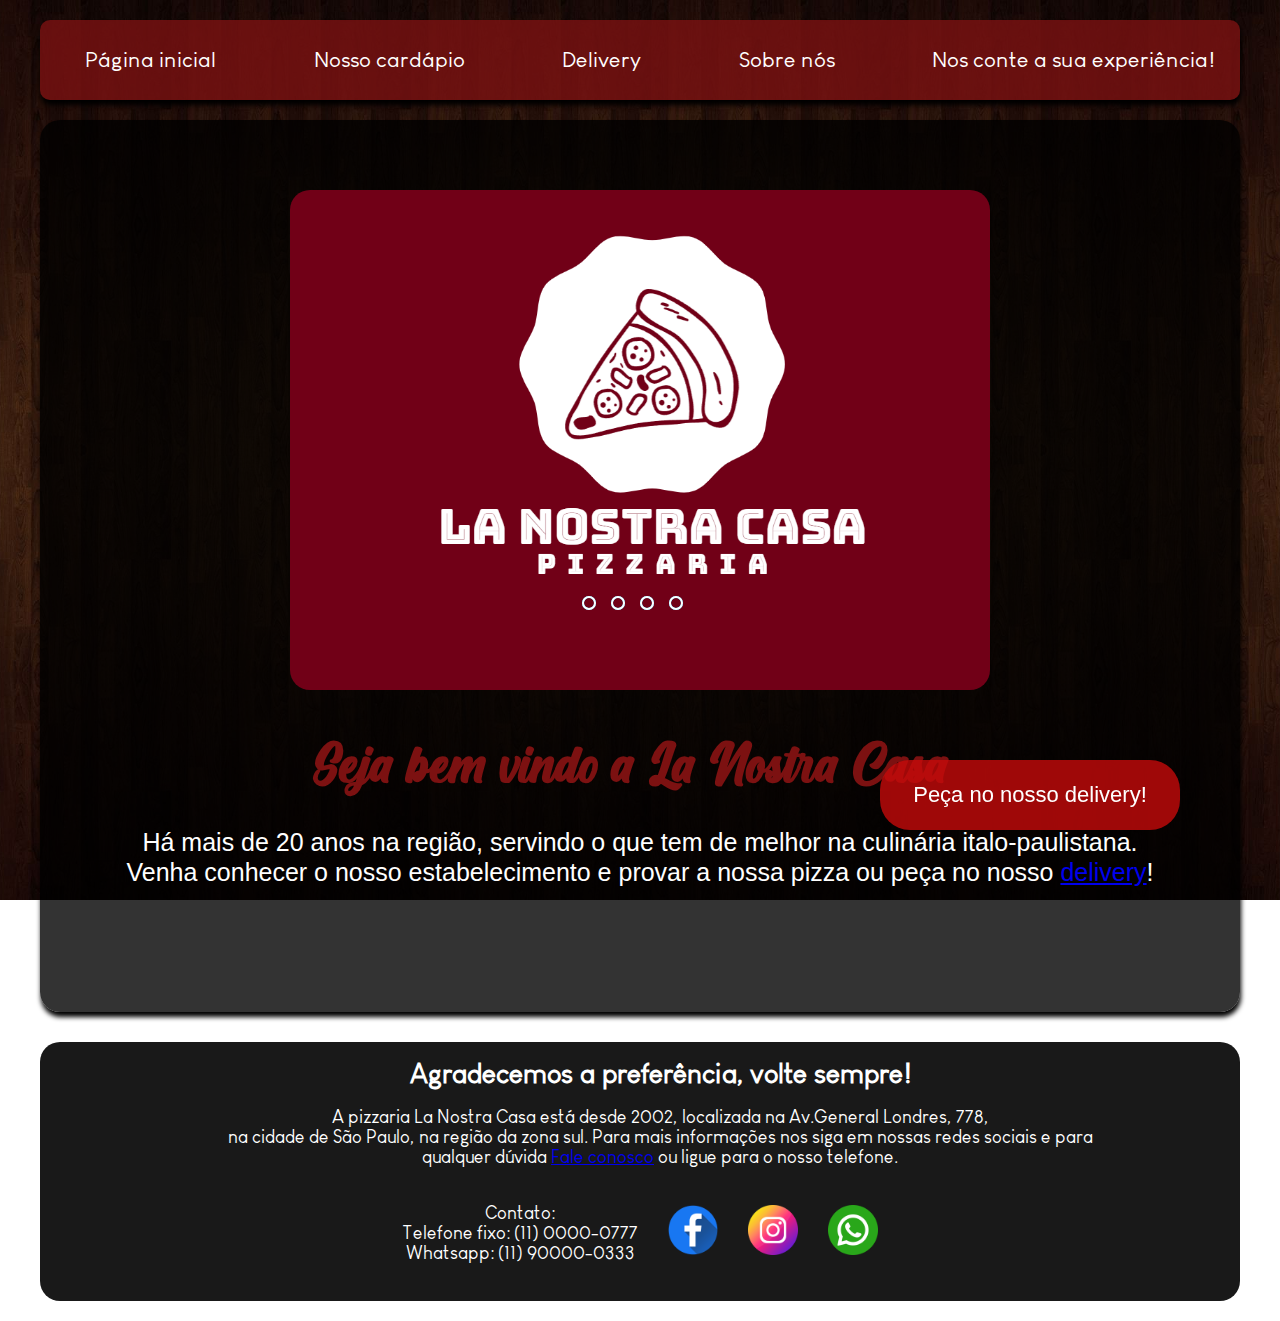
<file: index.html>
<!DOCTYPE html>
<html lang="pt-br">

<head>
    <meta charset="UTF-8">
    <meta name="viewport" content="width=device-width, initial-scale=1.0">
    <title>La Nostra Casa</title>
    <link rel="Website icon" type="png" href="images/la-nostra-icon.png">
    <link rel="stylesheet" href="styles/style.css">
    <script src="script.js" defer></script>
</head>

<body id="container">
    <header id="fixed-header">
        <ul id="menu">
            <li><a href="index.html">Página inicial</a></li>
            <li><a href="cardapio.html">Nosso cardápio</a></li>
            <li><a href="https://wa.me/551140028922?text=Agradecemos+a+prefer%C3%AAncia%2C+como+podemos+te+ajudar%3F", target="_blank">Delivery</a></li>
            <li><a href="sobre.html">Sobre nós</a></li>
            <li><a href="suporte.html">Nos conte a sua experiência!</a></li>
        </ul>
    </header>

    <button onclick="redirectBtn()" id="delivery-btn">
        <p>Peça no nosso delivery!</p>
    </button>

    <main class="main-content">

        <!-- slider div -->
        <div class="slider">

            <div class="slides">

                <!-- radio btn -->
                <input type="radio" name="radio-btn" id="radio1">
                <input type="radio" name="radio-btn" id="radio2">
                <input type="radio" name="radio-btn" id="radio3">
                <input type="radio" name="radio-btn" id="radio4">
                <!-- radio btn /-->

                <!-- pics -->
                <div class="slide-pic first"><img src="images/la-nostra-logo.png" alt="Logotipo da pizzaria"/></div>
                <div class="slide-pic"><img src="images/slide1.jpg" alt="Foto de dentro da pizzaria"/></div>
                <div class="slide-pic"><img src="images/slide2.jpg" alt="Foto de nossas pizzas"/></div>
                <div class="slide-pic"><img src="images/slide3.jpg" alt="Foto da pizza no forno"/></div>
                <!-- pics /-->

                <!-- navigation auto -->
                <div class="navigation-auto">
                    <div class="nav-btn1">

                    </div>
                    <div class="nav-btn2">

                    </div>
                    <div class="nav-btn3">

                    </div>
                    <div class="nav-btn4">

                    </div>
                </div>
                <!-- navigation auto /-->

            </div>

            <div class="manual-navigation">
                <label for="radio1" class="manual-btn"></label>
                <label for="radio2" class="manual-btn"></label>
                <label for="radio3" class="manual-btn"></label>
                <label for="radio4" class="manual-btn"></label>
            </div>

        </div>
        <!-- slider div /-->


        <article id="text-content">
            <h1 class="main-title">Seja bem vindo a La Nostra Casa!</h1>
            <p>Há mais de 20 anos na região, servindo o que tem de melhor na culinária italo-paulistana.<br>
                Venha conhecer o nosso estabelecimento e provar a nossa pizza ou peça no nosso <a
                    href=delivery.html>delivery</a>!
            </p>
        </article>

    </main>

        <footer id="footer">
        <div id="footer-container">
            <ul>
                <li class="foot1">
                    <h2>Agradecemos a preferência, volte sempre!</h2>
                    <p>A pizzaria La Nostra Casa está desde 2002, localizada na Av.General Londres, 778, <br>
                        na cidade de São Paulo, na região da zona sul. Para mais informações nos siga em nossas redes
                        sociais e para<br>
                        qualquer dúvida <a href="suporte.html">Fale conosco</a> ou ligue para o nosso telefone.
                    </p>
                </li>
            </ul>
            <div class="foot-icons">

                <div class="foot1">
                    <p>Contato: <br> Telefone fixo: (11) 0000-0777 <br> Whatsapp: (11) 90000-0333</p>
                    <p></p>
                    <p></p>
                </div>

                <a href="https://www.facebook.com/?locale=pt_BR", target="_blank">
                <img src="images/facebook-logo.png"></a>

                <a href="https://www.instagram.com", target="_blank"><img src="images/instagram-logo.png"></a>

                <a href="https://wa.me/551140028922?text=Agradecemos+a+prefer%C3%AAncia%2C+como+podemos+te+ajudar%3F", target="_blank">
                <img src="images/whatsapp-logo.png"></a>
        </div>
    </footer>
</body>

</html>
</file>
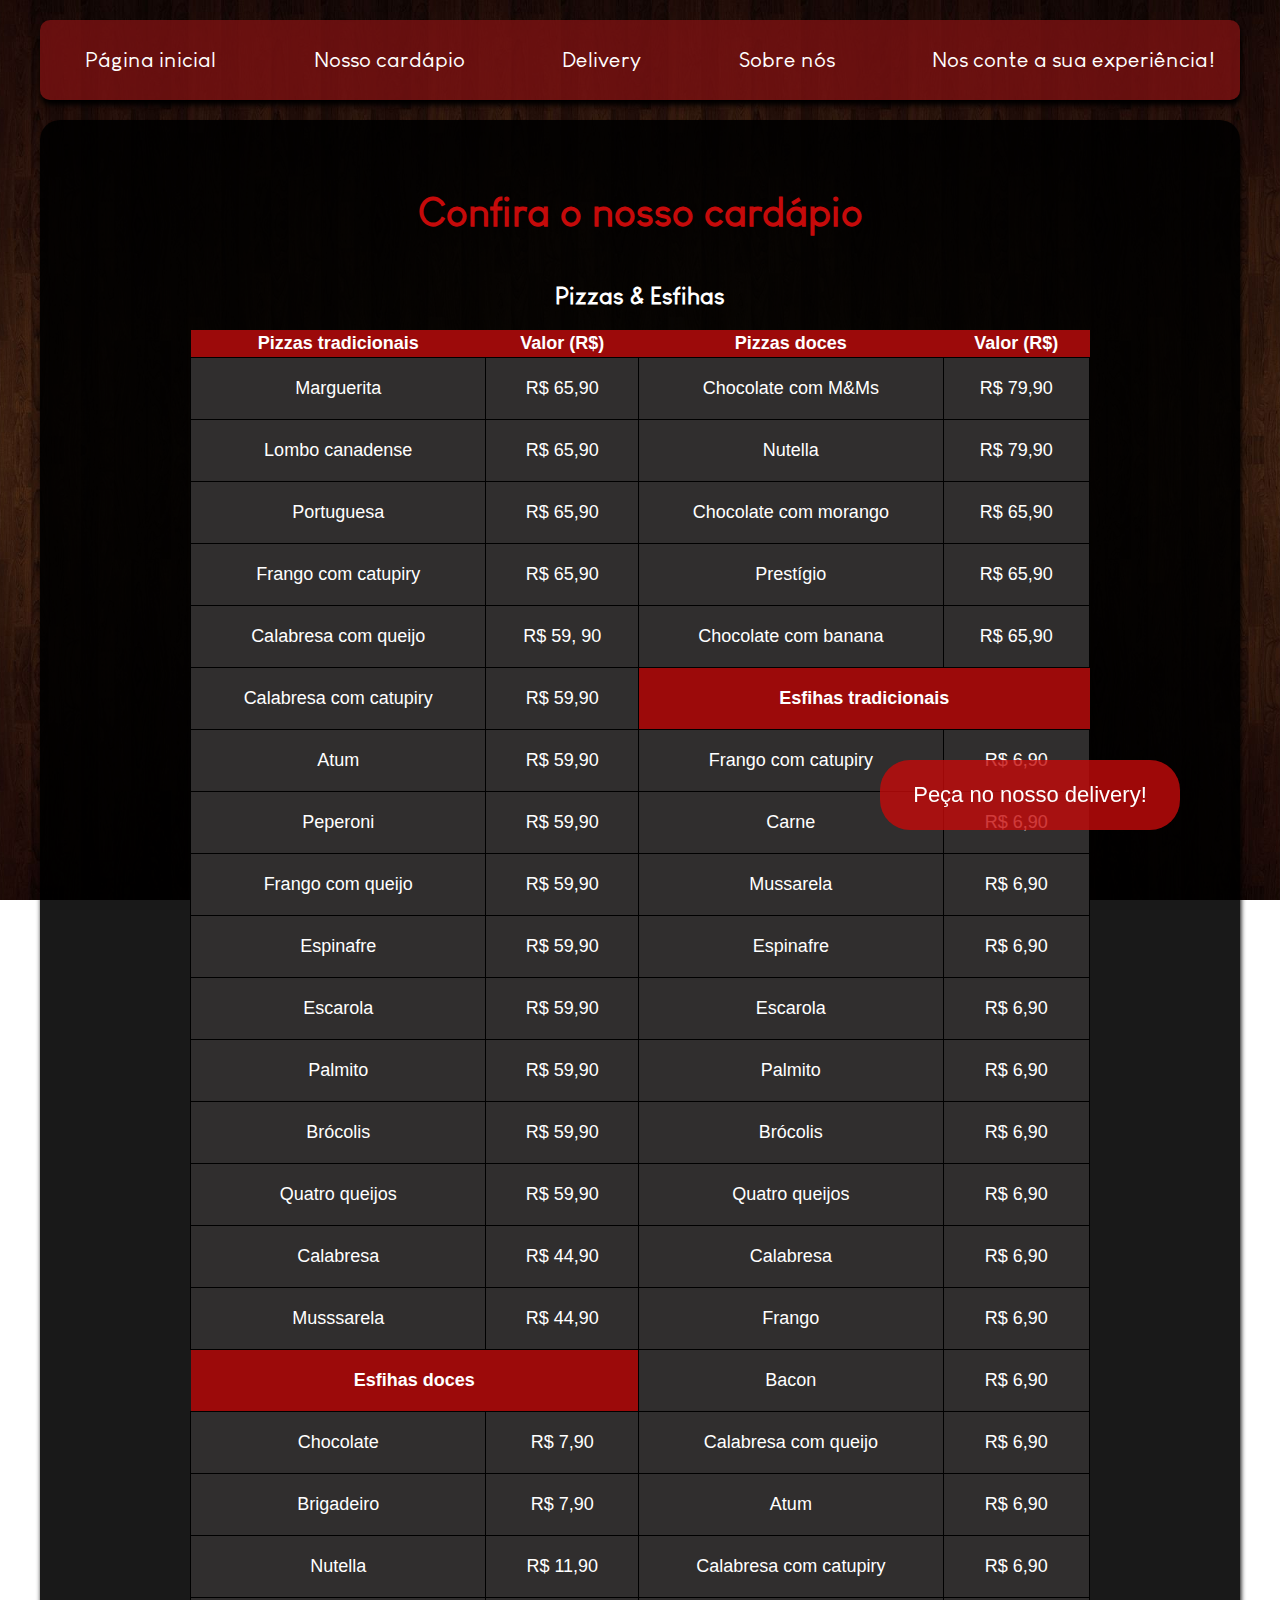
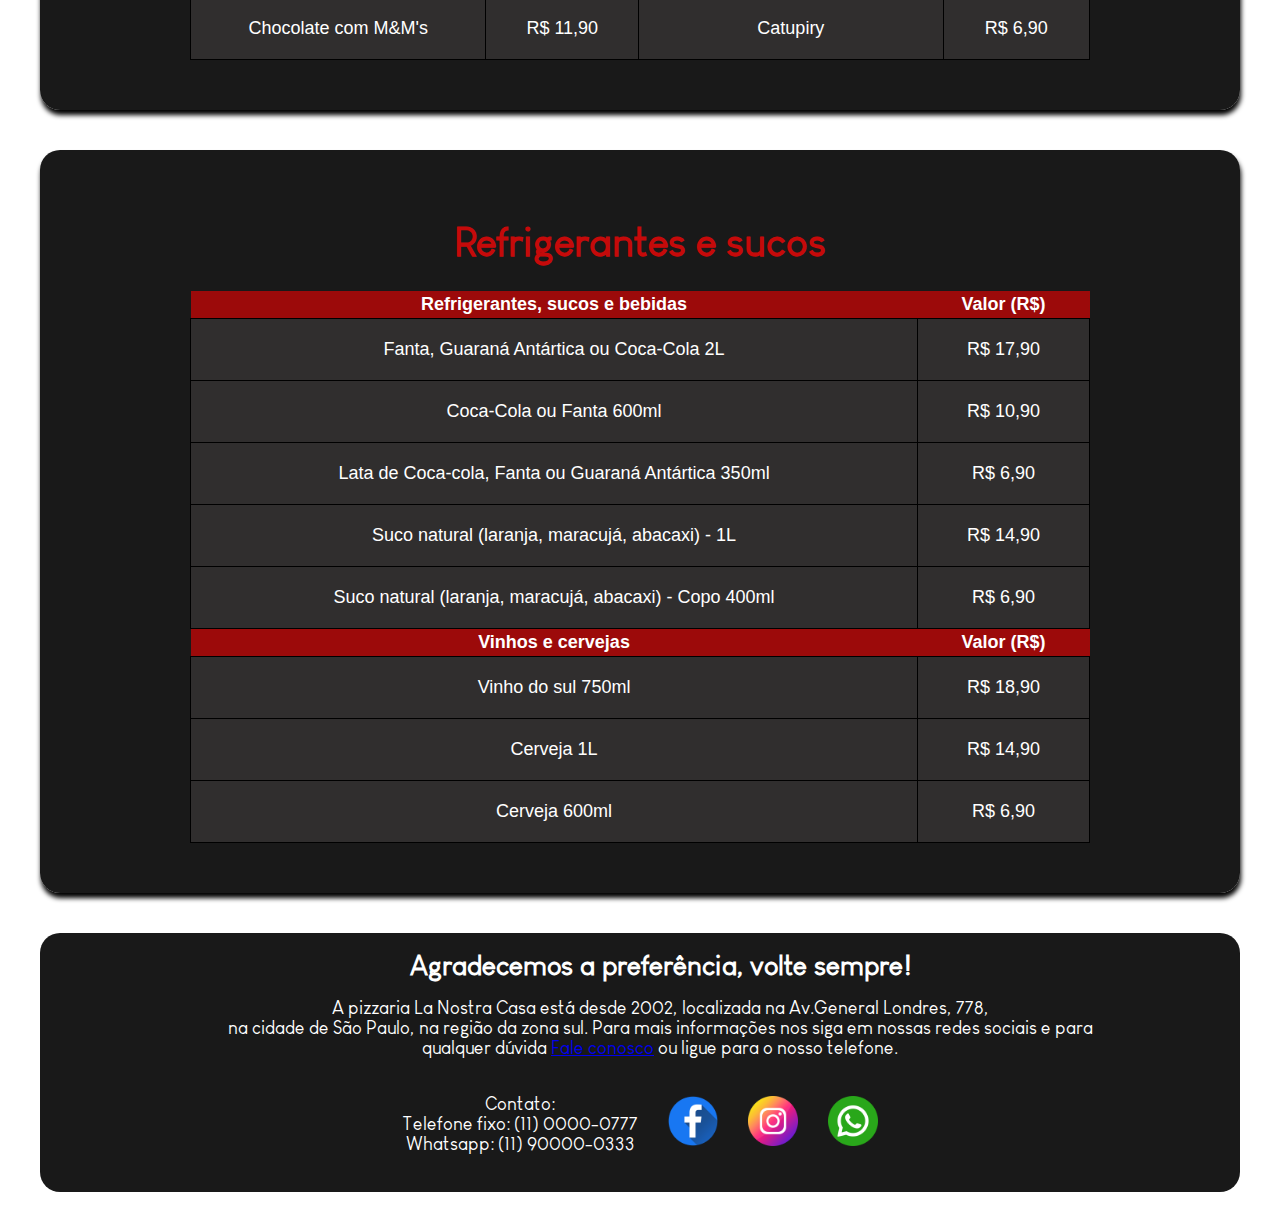
<file: cardapio.html>
<!DOCTYPE html>
<html lang="pt-br">

<head>
    <meta charset="UTF-8">
    <meta name="viewport" content="width=device-width, initial-scale=1.0">
    <title>Cardápio</title>
    <link rel="Website icon" type="png" href="images/la-nostra-icon.png">
    <link rel="stylesheet" href="styles/style.css">
    <script src="script.js" defer></script>
</head>
<body id="container">

    <header id="fixed-header">
        <ul id="menu">
            <li><a href="index.html">Página inicial</a></li>
            <li><a href="cardapio.html">Nosso cardápio</a></li>
            <li><a href="https://wa.me/551140028922?text=Agradecemos+a+prefer%C3%AAncia%2C+como+podemos+te+ajudar%3F", target="_blank">Delivery</a></li>
            <li><a href="sobre.html">Sobre nós</a></li>
            <li><a href="suporte.html">Nos conte a sua experiência!</a></li>
        </ul>
    </header>

    <button onclick="redirectBtn()" id="delivery-btn">
        <p>Peça no nosso delivery!</p>
    </button>
    

    <div class="main-content-cardapio">

        <h1>Confira o nosso cardápio</h1>

        <div class="cardapio-cards">
            <h2>Pizzas & Esfihas</h2>
            <table class="cardapio-table">
                <tr>
                    <th>Pizzas tradicionais</th>
                    <th>Valor (R$)</th>
                    <th>Pizzas doces</th>
                    <th>Valor (R$)</th>
                </tr>
                <tr>
                    <td>Marguerita</td>
                    <td>R$ 65,90</td>
                    <td>Chocolate com M&Ms</td>
                    <td>R$ 79,90</td>
                </tr>
                <tr>
                    <td>Lombo canadense</td>
                    <td>R$ 65,90</td>
                    <td>Nutella</td>
                    <td>R$ 79,90</td>
                </tr>
                <tr>
                    <td>Portuguesa</td>
                    <td>R$ 65,90</td>
                    <td>Chocolate com morango</td>
                    <td>R$ 65,90</td>
                </tr>
                <tr>
                    <td>Frango com catupiry</td>
                    <td>R$ 65,90</td>
                    <td>Prestígio</td>
                    <td>R$ 65,90</td>
                </tr>

                <tr>
                    <td>Calabresa com queijo</td>
                    <td>R$ 59, 90</td>
                    <td>Chocolate com banana</td>
                    <td>R$ 65,90</td>
                </tr>
                <tr>
                    <td>Calabresa com catupiry</td>
                    <td>R$ 59,90</td>
                    <th colspan="2">Esfihas tradicionais</th>
                </tr>
                <tr>
                    <td>Atum</td>
                    <td>R$ 59,90</td>
                    <td>Frango com catupiry</td>
                    <td>R$ 6,90</td>
                </tr>
                <tr>
                    <td>Peperoni</td>
                    <td>R$ 59,90</td>
                    <td>Carne</td>
                    <td>R$ 6,90</td>
                </tr>
                <tr>
                    <td>Frango com queijo</td>
                    <td>R$ 59,90</td>
                    <td>Mussarela</td>
                    <td>R$ 6,90</td>
                </tr>
                <tr>
                    <td>Espinafre</td>
                    <td>R$ 59,90</td>
                    <td>Espinafre</td>
                    <td>R$ 6,90</td>
                </tr>
                <tr>
                    <td>Escarola</td>
                    <td>R$ 59,90</td>
                    <td>Escarola</td>
                    <td>R$ 6,90</td>
                </tr>
                <tr>
                    <td>Palmito</td>
                    <td>R$ 59,90</td>
                    <td>Palmito</td>
                    <td>R$ 6,90</td>
                </tr>
                <tr>
                    <td>Brócolis</td>
                    <td>R$ 59,90</td>
                    <td>Brócolis</td>
                    <td>R$ 6,90</td>
                </tr>
                <tr>
                    <td>Quatro queijos</td>
                    <td>R$ 59,90</td>
                    <td>Quatro queijos</td>
                    <td>R$ 6,90</td>
                </tr>
                <tr>
                    <td>Calabresa</td>
                    <td>R$ 44,90</td>
                    <td>Calabresa</td>
                    <td>R$ 6,90</td>
                </tr>
                <tr>
                    <td>Musssarela</td>
                    <td>R$ 44,90</td>
                    <td>Frango</td>
                    <td>R$ 6,90</td>
                </tr>
                <tr>
                    <th colspan="2">Esfihas doces</th>
                    <td>Bacon</td>
                    <td>R$ 6,90</td>
                </tr>
                <tr>
                    <td>Chocolate</td>
                    <td>R$ 7,90</td>
                    <td>Calabresa com queijo</td>
                    <td>R$ 6,90</td>
                </tr>
                <tr>
                    <td>Brigadeiro</td>
                    <td>R$ 7,90</td>
                    <td>Atum</td>
                    <td>R$ 6,90</td>
                </tr>
                <tr>
                    <td>Nutella</td>
                    <td>R$ 11,90</td>
                    <td>Calabresa com catupiry</td>
                    <td>R$ 6,90</td>
                </tr>
                <tr>
                    <td>Chocolate com M&M's</td>
                    <td>R$ 11,90</td>
                    <td>Catupiry</td>
                    <td>R$ 6,90</td>
                </tr>
            </table>
        </div>
    </div>

    <div class="main-content-cardapio">
        <h1>Refrigerantes e sucos</h1>
        <div class="cardapio-cards">
            <table class="cardapio-table">
                <tr>
                    <th>Refrigerantes, sucos e bebidas</th>
                    <th>Valor (R$)</th>
                </tr>
                <tr>
                    <td>Fanta, Guaraná Antártica ou Coca-Cola 2L</td>
                    <td>R$ 17,90</td>
                </tr>
                <tr>
                    <td>Coca-Cola ou Fanta 600ml</td>
                    <td>R$ 10,90</td>
                </tr>
                <tr>
                    <td>Lata de Coca-cola, Fanta ou Guaraná Antártica 350ml</td>
                    <td>R$ 6,90</td>
                </tr>
                <tr>
                    <td>Suco natural (laranja, maracujá, abacaxi) - 1L</td>
                    <td>R$ 14,90</td>
                </tr>
                <tr>
                    <td>Suco natural (laranja, maracujá, abacaxi) - Copo 400ml </td>
                    <td>R$ 6,90</td>
                </tr>
                <tr>
                    <th>Vinhos e cervejas</th>
                    <th>Valor (R$)</th>
                </tr>
                <tr>
                    <td>Vinho do sul 750ml</td>
                    <td>R$ 18,90</td>
                </tr>
                <tr>
                    <td>Cerveja 1L</td>
                    <td>R$ 14,90</td>
                </tr>
                <tr>
                    <td>Cerveja 600ml</td>
                    <td>R$ 6,90</td>
                </tr>
            </table>
        </div>
    </div>

        <footer id="footer">
        <div id="footer-container">
            <ul>
                <li class="foot1">
                    <h2>Agradecemos a preferência, volte sempre!</h2>
                    <p>A pizzaria La Nostra Casa está desde 2002, localizada na Av.General Londres, 778, <br>
                        na cidade de São Paulo, na região da zona sul. Para mais informações nos siga em nossas redes
                        sociais e para<br>
                        qualquer dúvida <a href="suporte.html">Fale conosco</a> ou ligue para o nosso telefone.
                    </p>
                </li>
            </ul>
            <div class="foot-icons">

                <div class="foot1">
                    <p>Contato: <br> Telefone fixo: (11) 0000-0777 <br> Whatsapp: (11) 90000-0333</p>
                    <p></p>
                    <p></p>
                </div>

                <a href="https://www.facebook.com/?locale=pt_BR", target="_blank">
                <img src="images/facebook-logo.png"></a>

                <a href="https://www.instagram.com", target="_blank"><img src="images/instagram-logo.png"></a>

                <a href="https://wa.me/551140028922?text=Agradecemos+a+prefer%C3%AAncia%2C+como+podemos+te+ajudar%3F", target="_blank">
                <img src="images/whatsapp-logo.png"></a>
        </div>
    </footer>
</body>

</html>
</file>
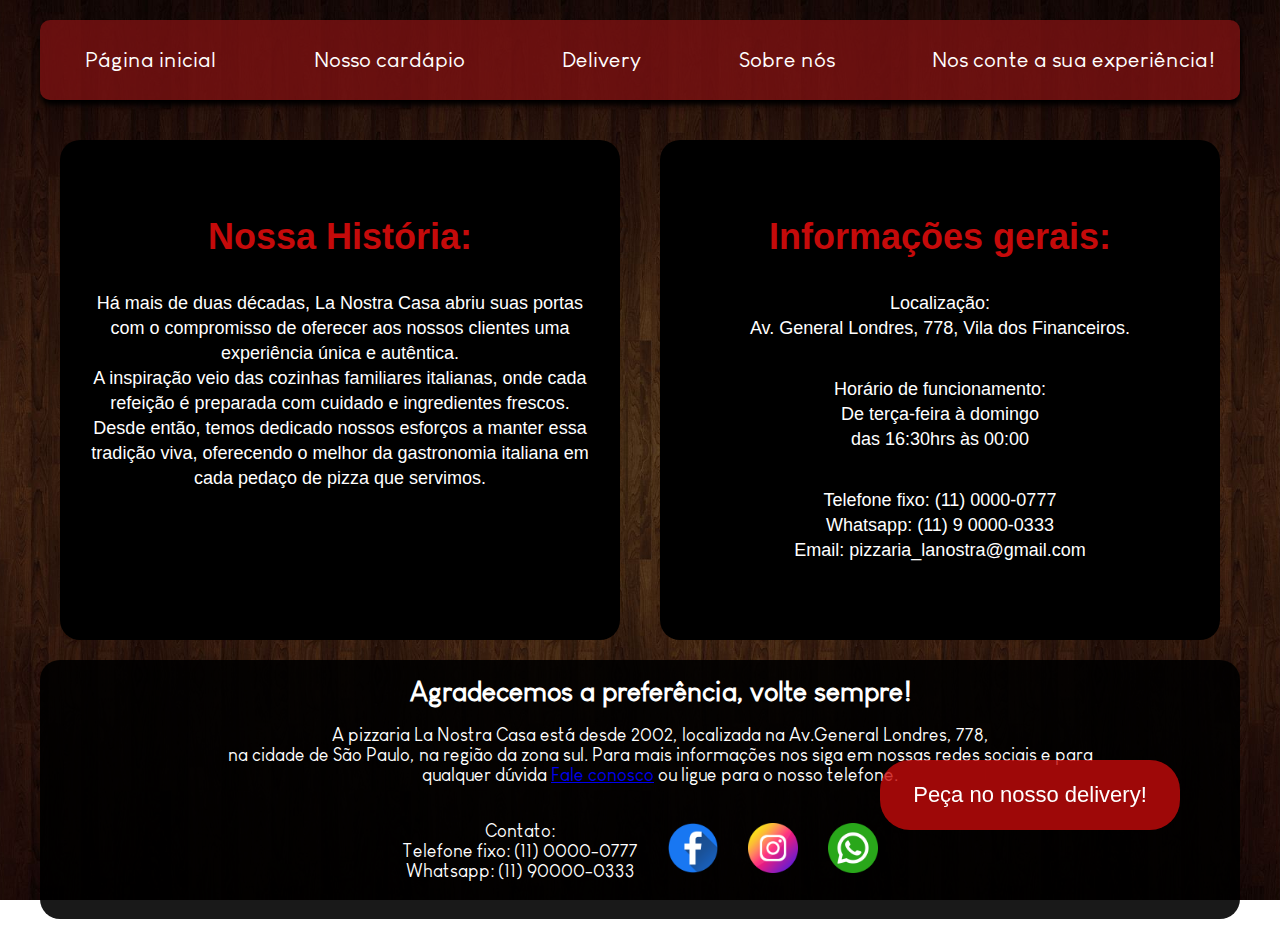
<file: sobre.html>
<!DOCTYPE html>
<html lang="pt-br">

<head>
    <meta charset="UTF-8">
    <meta name="viewport" content="width=device-width, initial-scale=1.0">
    <title>Sobre nós</title>
    <link rel="Website icon" type="png" href="images/la-nostra-icon.png">
    <link rel="stylesheet" href="styles/style.css">
    <script src="script.js" defer></script>
</head>

<body id="container">
    <header id="fixed-header">
        <ul id="menu">
            <li><a href="index.html">Página inicial</a></li>
            <li><a href="cardapio.html">Nosso cardápio</a></li>
            <li><a href="https://wa.me/551140028922?text=Agradecemos+a+prefer%C3%AAncia%2C+como+podemos+te+ajudar%3F", target="_blank">Delivery</a></li>
            <li><a href="sobre.html">Sobre nós</a></li>
            <li><a href="suporte.html">Nos conte a sua experiência!</a></li>
        </ul>
    </header>

    <button onclick="redirectBtn()" id="delivery-btn">
        <p>Peça no nosso delivery!</p>
    </button>

    <main id="sobre-container">

        <div class="sobre-cards">

            <div>
                <h1 style="color: rgb(197, 10, 10);">Nossa História:</h1>
                <p>
                    Há mais de duas décadas, La Nostra Casa abriu suas portas com o compromisso de oferecer aos nossos
                    clientes uma experiência única e autêntica.<br>
                    A inspiração veio das cozinhas familiares italianas, onde cada refeição é preparada com cuidado e
                    ingredientes frescos.<br>
                    Desde então, temos dedicado nossos esforços a manter essa tradição viva, oferecendo o melhor da
                    gastronomia italiana em cada pedaço de pizza que servimos.
                </p>
            </div>
        </div>

        <div class="sobre-cards">
            <div>
                <h1 style="color: rgb(197, 10, 10);">Informações gerais:</h1>
                <p>
                    Localização:<br> Av. General Londres, 778, Vila dos Financeiros.
                </p>
                <p>
                    Horário de funcionamento: <br>
                    De terça-feira à domingo <br>
                    das 16:30hrs às 00:00
                </p>
                <p>
                    Telefone fixo: (11) 0000-0777<br>
                    Whatsapp: (11) 9 0000-0333<br>
                    Email: pizzaria_lanostra@gmail.com
                </p>
            </div>
        </div>
    </main>

        <footer id="footer">
        <div id="footer-container">
            <ul>
                <li class="foot1">
                    <h2>Agradecemos a preferência, volte sempre!</h2>
                    <p>A pizzaria La Nostra Casa está desde 2002, localizada na Av.General Londres, 778, <br>
                        na cidade de São Paulo, na região da zona sul. Para mais informações nos siga em nossas redes
                        sociais e para<br>
                        qualquer dúvida <a href="suporte.html">Fale conosco</a> ou ligue para o nosso telefone.
                    </p>
                </li>
            </ul>
            <div class="foot-icons">

                <div class="foot1">
                    <p>Contato: <br> Telefone fixo: (11) 0000-0777 <br> Whatsapp: (11) 90000-0333</p>
                    <p></p>
                    <p></p>
                </div>

                <a href="https://www.facebook.com/?locale=pt_BR", target="_blank">
                <img src="images/facebook-logo.png"></a>

                <a href="https://www.instagram.com", target="_blank"><img src="images/instagram-logo.png"></a>

                <a href="https://wa.me/551140028922?text=Agradecemos+a+prefer%C3%AAncia%2C+como+podemos+te+ajudar%3F", target="_blank">
                <img src="images/whatsapp-logo.png"></a>
        </div>
    </footer>

</html>
</file>
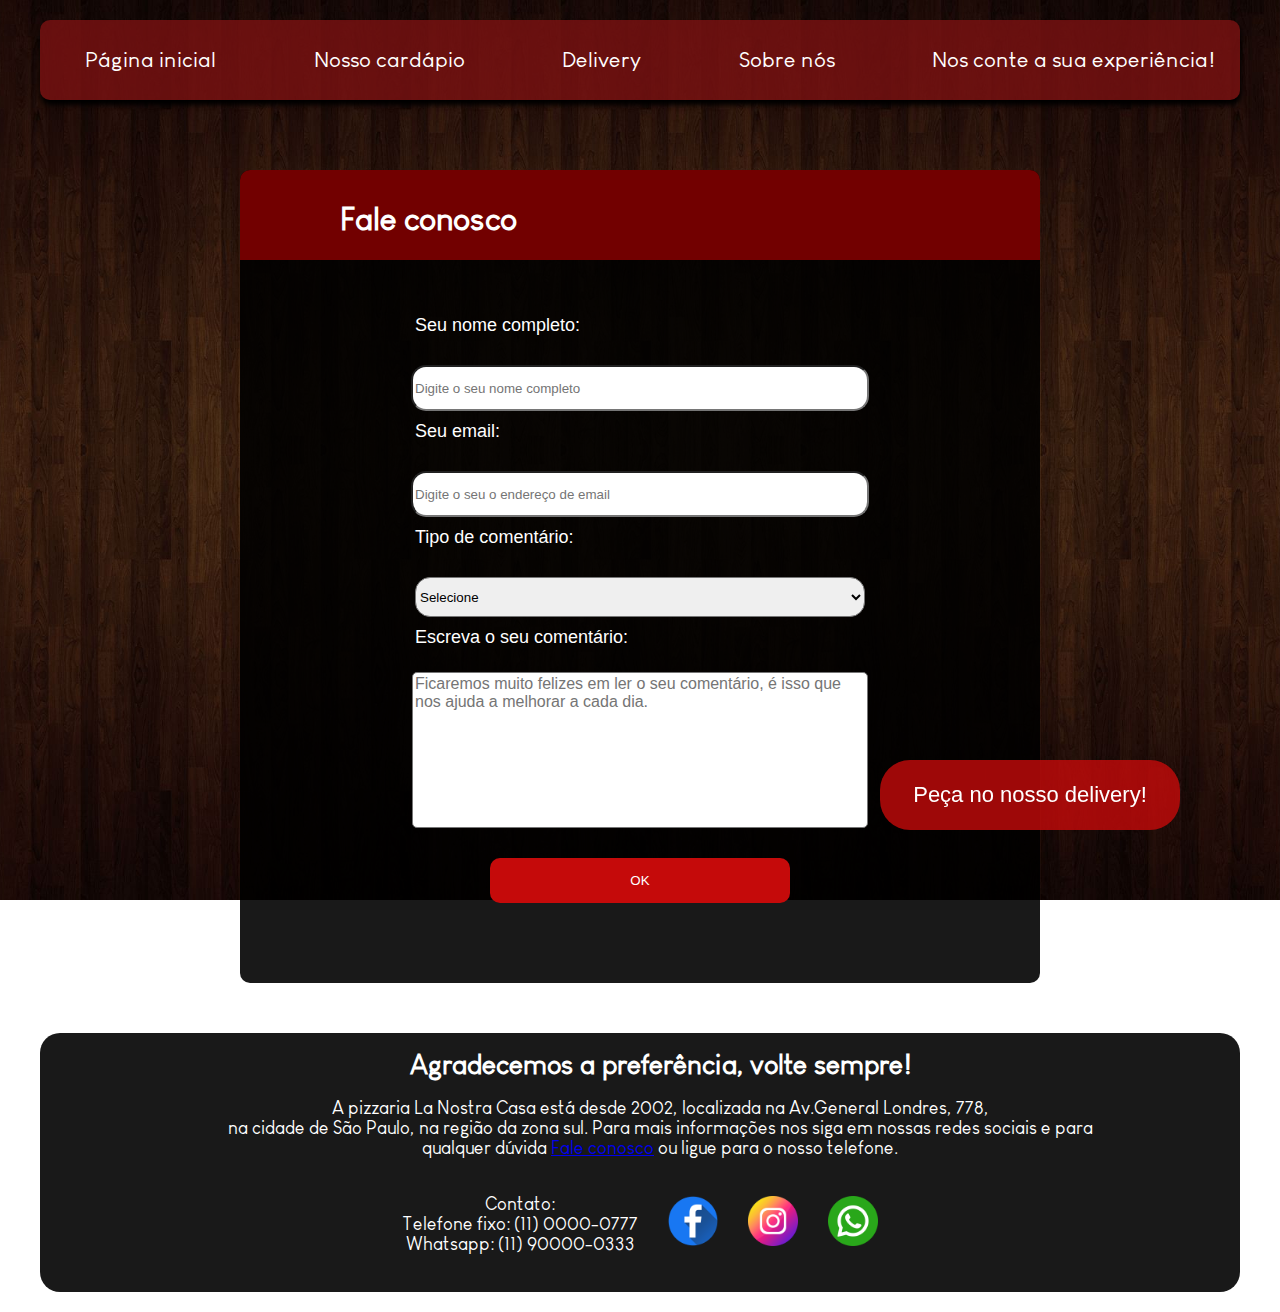
<file: suporte.html>
<!DOCTYPE html>
<html lang="en">

<head>
    <meta charset="UTF-8">
    <meta name="viewport" content="width=device-width, initial-scale=1.0">
    <title>Fale conosco</title>
    <link rel="Website icon" type="png" href="images/la-nostra-icon.png">
    <link rel="stylesheet" href="styles/style.css">
    <script src="script.js" defer></script>
</head>

<body>

    <body id="container">
        <header id="fixed-header">
            <ul id="menu">
                <li><a href="index.html">Página inicial</a></li>
                <li><a href="cardapio.html">Nosso cardápio</a></li>
                <li><a href="https://wa.me/551140028922?text=Agradecemos+a+prefer%C3%AAncia%2C+como+podemos+te+ajudar%3F", target="_blank">Delivery</a></li>
                <li><a href="sobre.html">Sobre nós</a></li>
                <li><a href="suporte.html">Nos conte a sua experiência!</a></li>
            </ul>
        </header>

        <button onclick="redirectBtn()" id="delivery-btn">
            <p>Peça no nosso delivery!</p>
        </button>

        <main class="form-container">
            <div id="form-header">
                <h1>Fale conosco</h1>
            </div>

            <form id="form" class="form">
                <label for="username" class="inpt">Seu nome completo: </label>
                <input type="text" id="username" class="inpt" placeholder="Digite o seu nome completo">
                <label for="email" class="inpt">Seu email: </label>
                <input type="email" id="email" class="inpt" placeholder="Digite o seu o endereço de email">
                <label class="inpt">Tipo de comentário: </label>
                <select class="inpt" id="select">
                    <option>Selecione</option>
                    <option>Idéias e sugestões</option>
                    <option>Opinião/Crítica</option>
                    <option>Elogio</option>
                    <option>Informação/Pergunta</option>
                    <option>Parceria/Propaganda</option>
                </select>
                <label class="inpt" for="messageText">Escreva o seu comentário: </label>
                <textarea id="messageText"
                    placeholder="Ficaremos muito felizes em ler o seu comentário, é isso que nos ajuda a melhorar a cada dia."></textarea>
                <input type="submit" value="OK" id="btn-enviar">

            </form>


        </main>
            <footer id="footer">
        <div id="footer-container">
            <ul>
                <li class="foot1">
                    <h2>Agradecemos a preferência, volte sempre!</h2>
                    <p>A pizzaria La Nostra Casa está desde 2002, localizada na Av.General Londres, 778, <br>
                        na cidade de São Paulo, na região da zona sul. Para mais informações nos siga em nossas redes
                        sociais e para<br>
                        qualquer dúvida <a href="suporte.html">Fale conosco</a> ou ligue para o nosso telefone.
                    </p>
                </li>
            </ul>
            <div class="foot-icons">

                <div class="foot1">
                    <p>Contato: <br> Telefone fixo: (11) 0000-0777 <br> Whatsapp: (11) 90000-0333</p>
                    <p></p>
                    <p></p>
                </div>

                <a href="https://www.facebook.com/?locale=pt_BR", target="_blank">
                <img src="images/facebook-logo.png"></a>

                <a href="https://www.instagram.com", target="_blank"><img src="images/instagram-logo.png"></a>

                <a href="https://wa.me/551140028922?text=Agradecemos+a+prefer%C3%AAncia%2C+como+podemos+te+ajudar%3F", target="_blank">
                <img src="images/whatsapp-logo.png"></a>
        </div>
    </footer>
    </body>
</body>

</html>
</file>
<file: styles/style.css>
/* Padrão do site */

@font-face{
    font-family: 'nostra-fonte';
    src: url(LouisGeorgeCafe.ttf);
}

@font-face{
    font-family: 'nostra-fonte2';
    src: url(Cream\ Cake.otf);
}

#container{
    margin: 0 auto;
    max-width: 1200px;
    background-image: url(../images/nostra-background2.jpg);
    background-repeat: no-repeat;
    background-position: center;
    background-size: cover;
    background-attachment: fixed;
    color: white;
    font-family:'nostra-fonte';

    /* display */
    display: flex;
    flex-direction: column;
    min-height: 100vh;
    text-align: center;
}

/* Delivery button */
#delivery-btn{
    position: fixed;
    bottom: 70px;
    right: 100px;

    width: 300px;
    height: 70px;
    border-radius: 30px;
    border: 0px solid black;
    
    background: rgb(197, 10, 10, 0.8);
    font-size: 22px;
    color: white;
    padding: 0px;
}

#delivery-btn:hover{
    cursor: pointer;
}

/* Header */
#fixed-header{
    background-color: rgb(124, 17, 17, 0.8);
    height: 70px;
    padding: 5px;
    margin-top: 20px;
    margin-bottom: 20px;
    border-radius: 10px;
    box-shadow: 1px 5px 5px rgb(0, 0, 0);
}

#menu{
    display: flex;
    flex-direction: row;
    justify-content: space-between;
    font-size: 22px;
    list-style-type: none;
    margin-right: 20px;
}

#menu ul{
    list-style: none;
}

#menu a{
    text-decoration: none;
    color: white;
}

#menu a:hover{
    font-weight: bold;
}
/* Fim do padrão */

/* Index.html */

/* Main */

.main-content{
    background-color: rgba(0, 0, 0, 0.8);
    color: white;
    border-radius: 20px;
    box-shadow: 1px 5px 5px black;
    /* display */
    display: flex;
    flex-direction: column;
    align-items: center;
    flex: 1 1 0;
    margin-bottom: 30px;
}

.main-title{
    font-size: 70px;
    font-family: 'nostra-fonte2';
    color: rgb(124, 17, 17);
    margin-bottom: 50px;
}

#text-content{
    margin-bottom: 100px;
    line-height: 30px;
    font-family: Arial, Helvetica, sans-serif;
}

#text-content p{
   font-size: 25px;
}

#logo-header{
    margin-top: 0px;
    
}

/* slides */

.slider{
    margin: 0 auto;
    width: 800px;
    height: 550px;
    overflow: hidden;
    margin-top: 30px;
}

.slides{
    width: 400%;
    height: 600px;
    display: flex;
}

.slides input{
    display: none;
}

.slide-pic{
    width: 25%;
    position: relative;
}

.slide-pic img{
    width: 700px;
    height: 500px;
    margin-top: 40px;
    border-radius: 20px;
}

.manual-navigation{
    position: absolute;
    width: 800px;
    bottom: 290px;
    display: flex;
    justify-content: center;
    transition: 1s;
}

.manual-btn{
    border: 2px solid rgb(255, 255, 255);
    border-radius: 10px;
    padding: 5px;
    margin-right: 15px;
}

.manual-btn:hover{
    background-color: #fff;
    cursor: pointer;
}

#radio1:checked ~ .first{
    margin-left: 0;
}

#radio2:checked ~ .first{
    margin-left: -25%;
}

#radio3:checked ~ .first{
    margin-left: -50%;
}

#radio4:checked ~ .first{
    margin-left: -75%;
}

.navigation-auto div{
    border: 2px solid rgb(0, 195, 255);
    border-radius: 10px;
    padding: 5px;
    margin-right: 15px;
    cursor: pointer;
    transition: 1s;
}

.navigation-auto{
    position: absolute;
    width: 800px;
    bottom: 290px;
    display: flex;
    justify-content: center;
    transition: 1s;
}

#radio1:checked ~ .navigation-auto .nav-btn1{
    background-color: #fff;
}

#radio2:checked ~ .navigation-auto .nav-btn2{
    background-color: #fff;
}

#radio3:checked ~ .navigation-auto .nav-btn3{
    background-color: #fff;
}

#radio4:checked ~ .navigation-auto .nav-btn4{
    background-color: #fff;
}

/* footer (rodapé) */
#footer{
    background: rgb(0, 0, 0, 0.9);
    border-radius: 20px;
    margin-bottom: 20px;
    font-size: 18px;
    line-height: 20px;
}

#footer-container ul li{
    list-style-type: none;
}

.foot-icons{
    display: flex;
    flex-direction: row;
    justify-content: center;
    margin-bottom: 20px;
}

.foot-icons img{
    height: 50px;
    margin-left: 30px;
    margin-top: 20px;
    /* display */
    display: flex;
    flex-direction: row;
}

/* cardapio.html */

.main-content-cardapio{
    background: rgb(0, 0, 0, 0.9);
    color: white;
    border-radius: 20px;
    box-shadow: 1px 5px 5px black;
    /* display */
    display: flex;
    flex-direction: column;
    align-items: center;
    flex: 1 1 0;
    margin-bottom: 40px;
    padding-bottom: 50px;
}

.main-content-cardapio h1{
    font-size: 40px;
    color: rgb(197, 10, 10);
    margin-top: 70px;
}

.cardapio-table{
    width: 900px;
    height: 200px;
    border-collapse: collapse;
    border-radius: 20px;
    font-family: Arial, Helvetica, sans-serif;
}

.cardapio-table td{
    border: 1px solid black;
    padding: 20px;
    background: rgb(48, 46, 46);
    color: rgb(255, 255, 255);
    font-size: 18px;
}

.cardapio-table th{
    background: rgb(156, 10, 10);
    height: 25px;
    font-size: 18px;
}

.cardapio-pics{
    height: 400px;
}

/* sobre.html */
#sobre-container{
    display: flex;
    justify-content: center;
}

.sobre-cards{
    background-color: black;
    width: 700px;
    height: 500px;
    margin: 20px 20px;
    border-radius: 20px;

   
}

.sobre-cards div{
    display: flex;
    flex-direction: column;
    justify-content: center;
    text-align: center;

    margin-top: 30px;
    line-height: 25px;
    padding: 30px;

    font-size: 18px;
    font-family: Arial, Helvetica, sans-serif;
}

/* suporte.html */

.form-container{
    margin: 50px auto;
    background: rgb(0, 0, 0, 0.9);
    border-radius: 10px;
    overflow: hidden;
}

#form{
    display: flex;
    flex-direction: column;
    width: 800px;
    align-items: center;
    margin-bottom: 80px;
}

#form-header{
    background: rgba(114, 0, 0);;
    padding: 10px;
    height: 70px;
    margin-bottom: 50px;
}

#form-header h1{
    text-align: left;
    margin-left: 90px;
}

#form label{
    text-align: left;
    font-family: Arial, Helvetica, sans-serif;
    font-size: 18px;
}

#form textarea{
    resize: none;
    height: 150px;
    width: 450px;
    font-family: Arial, Helvetica, sans-serif;
    font-size: 16px;
    border-radius: 5px;
}

.inpt{
    margin-bottom: 5px;
    margin-top: 5px;
    width: 450px;
    height: 40px;
    border-radius: 15px;
}

#btn-enviar{
    background-color: rgb(197, 10, 10);
    color: #fff;
    padding: 10px;
    margin-top: 30px;
    width: 300px;
    height: 45px;
    border-radius: 10px;
    border: 0px;
}

#btn-enviar:hover{
    cursor: pointer;
}
</file>
